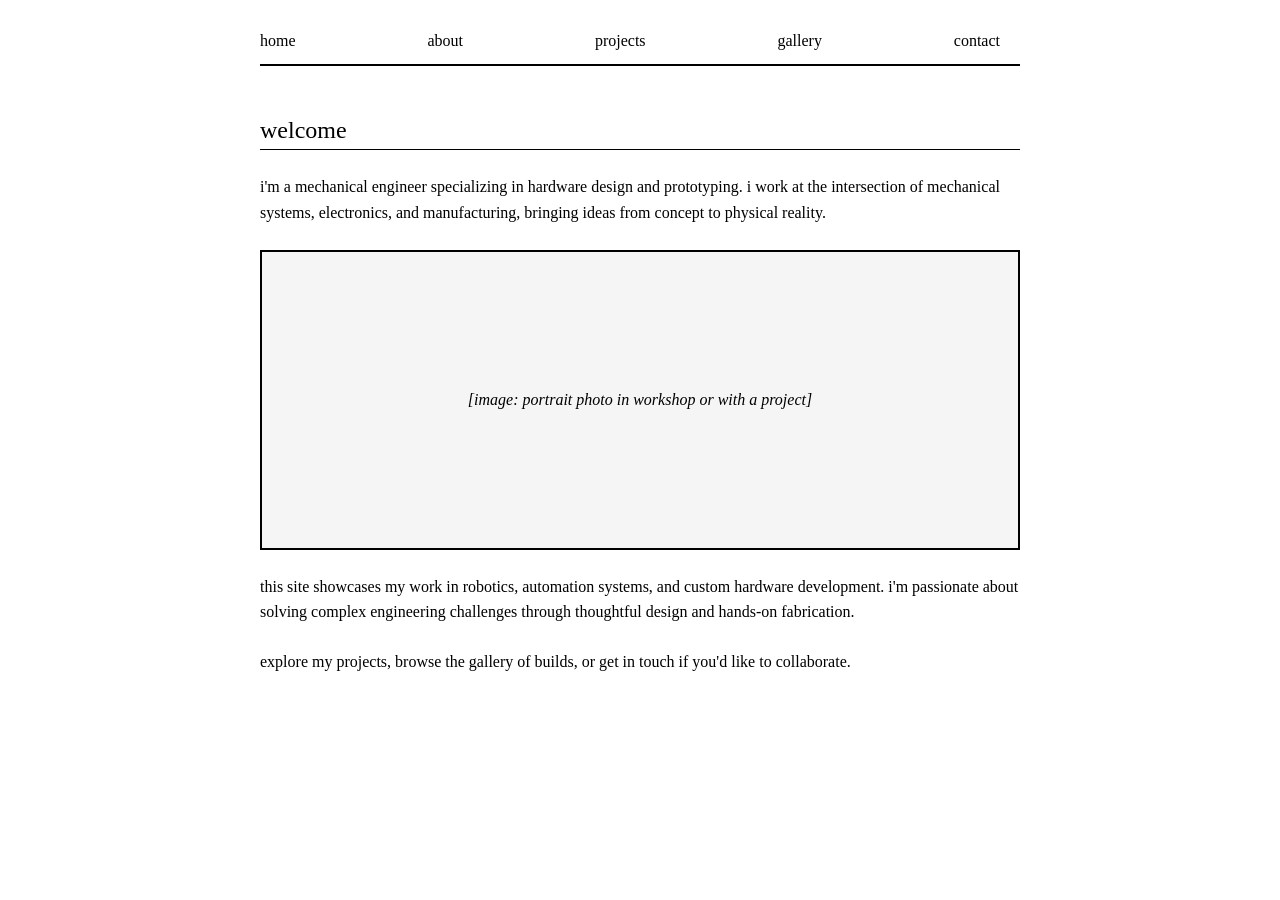
<file: index.html>
<!DOCTYPE html>
<html lang="en">
<head>
    <meta charset="UTF-8">
    <meta name="viewport" content="width=device-width, initial-scale=1.0">
    <title>Home</title>
    <link href="https://cdn.jsdelivr.net/npm/bootstrap@5.3.0/dist/css/bootstrap.min.css" rel="stylesheet">
    <link rel="stylesheet" href="styles.css">
</head>
<body>
    <nav class="navbar navbar-expand-lg">
        <div class="container">
            <div class="navbar-nav w-100 d-flex justify-content-between">
                <a class="nav-link" href="index.html">home</a>
                <a class="nav-link" href="about.html">about</a>
                <a class="nav-link" href="projects.html">projects</a>
                <a class="nav-link" href="gallery.html">gallery</a>
                <a class="nav-link" href="contact.html">contact</a>
            </div>
        </div>
    </nav>
    
    <main class="container">
        <h1 class="mb-4">welcome</h1>
        <p class="mb-4">i'm a mechanical engineer specializing in hardware design and prototyping. i work at the intersection of mechanical systems, electronics, and manufacturing, bringing ideas from concept to physical reality.</p>
        
        <div class="image-placeholder mb-4">
            [image: portrait photo in workshop or with a project]
        </div>
        
        <p class="mb-4">this site showcases my work in robotics, automation systems, and custom hardware development. i'm passionate about solving complex engineering challenges through thoughtful design and hands-on fabrication.</p>
        
        <p>explore my projects, browse the gallery of builds, or get in touch if you'd like to collaborate.</p>
    </main>
    
    <script src="https://cdn.jsdelivr.net/npm/bootstrap@5.3.0/dist/js/bootstrap.bundle.min.js"></script>
</body>
</html>
</file>
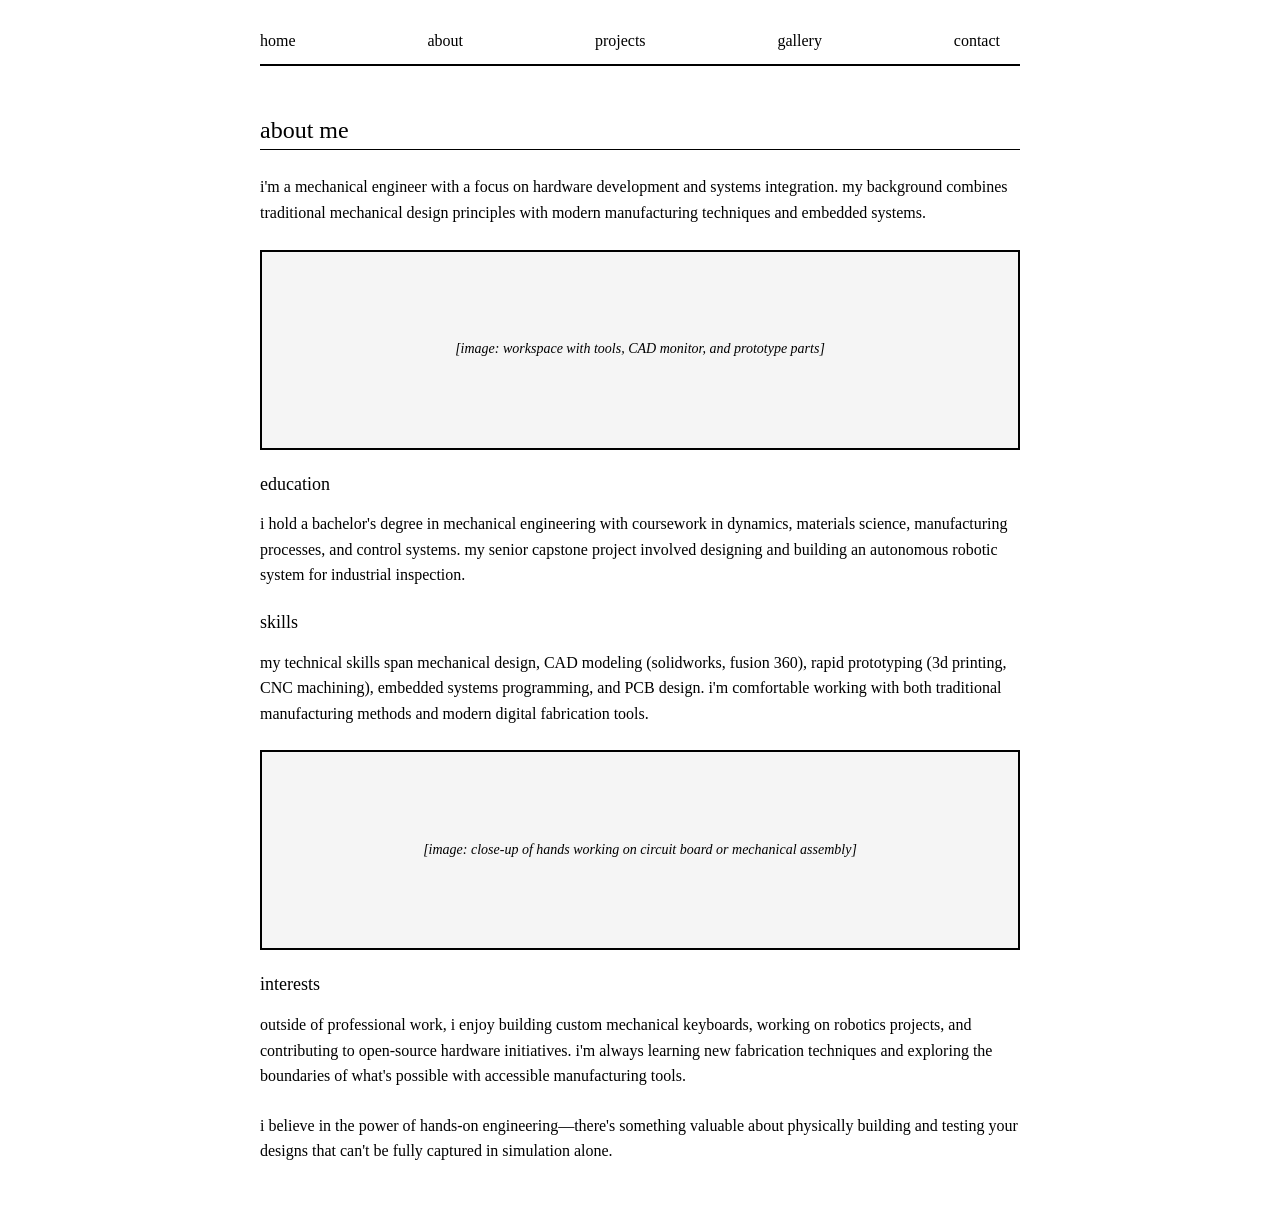
<file: about.html>
<!DOCTYPE html>
<html lang="en">
<head>
    <meta charset="UTF-8">
    <meta name="viewport" content="width=device-width, initial-scale=1.0">
    <title>About</title>
    <link href="https://cdn.jsdelivr.net/npm/bootstrap@5.3.0/dist/css/bootstrap.min.css" rel="stylesheet">
    <link rel="stylesheet" href="styles.css">
</head>
<body>
    <nav class="navbar navbar-expand-lg">
        <div class="container">
            <div class="navbar-nav w-100 d-flex justify-content-between">
                <a class="nav-link" href="index.html">home</a>
                <a class="nav-link" href="about.html">about</a>
                <a class="nav-link" href="projects.html">projects</a>
                <a class="nav-link" href="gallery.html">gallery</a>
                <a class="nav-link" href="contact.html">contact</a>
            </div>
        </div>
    </nav>
    
    <main class="container">
        <h1 class="mb-4">about me</h1>
        
        <p class="mb-4">i'm a mechanical engineer with a focus on hardware development and systems integration. my background combines traditional mechanical design principles with modern manufacturing techniques and embedded systems.</p>
        
        <div class="image-placeholder small mb-4">
            [image: workspace with tools, CAD monitor, and prototype parts]
        </div>
        
        <h2 class="mt-4 mb-3">education</h2>
        <p class="mb-4">i hold a bachelor's degree in mechanical engineering with coursework in dynamics, materials science, manufacturing processes, and control systems. my senior capstone project involved designing and building an autonomous robotic system for industrial inspection.</p>
        
        <h2 class="mt-4 mb-3">skills</h2>
        <p class="mb-4">my technical skills span mechanical design, CAD modeling (solidworks, fusion 360), rapid prototyping (3d printing, CNC machining), embedded systems programming, and PCB design. i'm comfortable working with both traditional manufacturing methods and modern digital fabrication tools.</p>
        
        <div class="image-placeholder small mb-4">
            [image: close-up of hands working on circuit board or mechanical assembly]
        </div>
        
        <h2 class="mt-4 mb-3">interests</h2>
        <p class="mb-4">outside of professional work, i enjoy building custom mechanical keyboards, working on robotics projects, and contributing to open-source hardware initiatives. i'm always learning new fabrication techniques and exploring the boundaries of what's possible with accessible manufacturing tools.</p>
        
        <p>i believe in the power of hands-on engineering—there's something valuable about physically building and testing your designs that can't be fully captured in simulation alone.</p>
    </main>
    
    <script src="https://cdn.jsdelivr.net/npm/bootstrap@5.3.0/dist/js/bootstrap.bundle.min.js"></script>
</body>
</html>
</file>
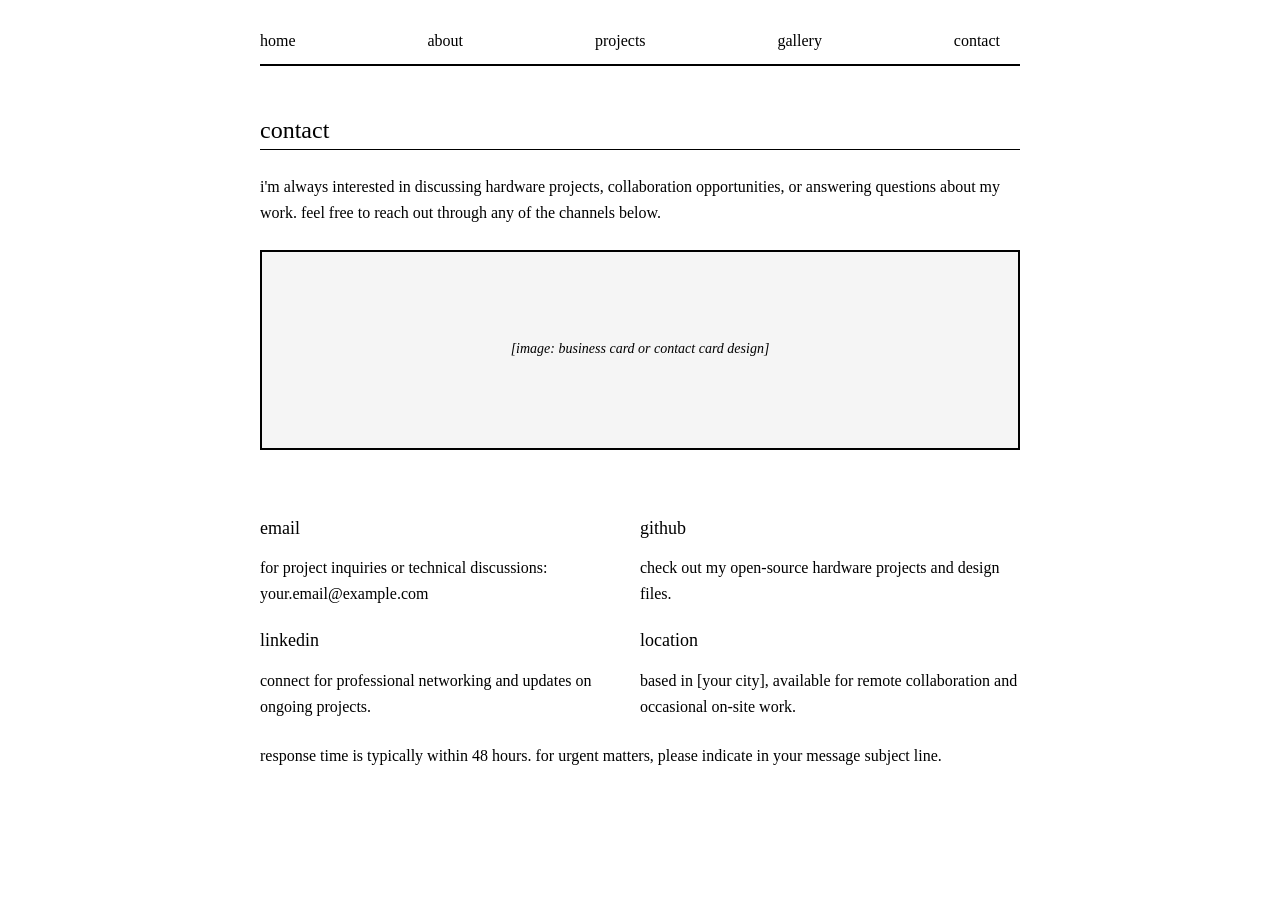
<file: contact.html>
<!DOCTYPE html>
<html lang="en">
<head>
    <meta charset="UTF-8">
    <meta name="viewport" content="width=device-width, initial-scale=1.0">
    <title>Contact</title>
    <link href="https://cdn.jsdelivr.net/npm/bootstrap@5.3.0/dist/css/bootstrap.min.css" rel="stylesheet">
    <link rel="stylesheet" href="styles.css">
</head>
<body>
    <nav class="navbar navbar-expand-lg">
        <div class="container">
            <div class="navbar-nav w-100 d-flex justify-content-between">
                <a class="nav-link" href="index.html">home</a>
                <a class="nav-link" href="about.html">about</a>
                <a class="nav-link" href="projects.html">projects</a>
                <a class="nav-link" href="gallery.html">gallery</a>
                <a class="nav-link" href="contact.html">contact</a>
            </div>
        </div>
    </nav>
    
    <main class="container">
        <h1 class="mb-4">contact</h1>
        
        <p class="mb-4">i'm always interested in discussing hardware projects, collaboration opportunities, or answering questions about my work. feel free to reach out through any of the channels below.</p>
        
        <div class="image-placeholder small mb-5">
            [image: business card or contact card design]
        </div>
        
        <div class="row">
            <div class="col-md-6">
                <h2 class="mb-3">email</h2>
                <p class="mb-4">for project inquiries or technical discussions: your.email@example.com</p>
                
                <h2 class="mb-3">linkedin</h2>
                <p class="mb-4">connect for professional networking and updates on ongoing projects.</p>
            </div>
            <div class="col-md-6">
                <h2 class="mb-3">github</h2>
                <p class="mb-4">check out my open-source hardware projects and design files.</p>
                
                <h2 class="mb-3">location</h2>
                <p class="mb-4">based in [your city], available for remote collaboration and occasional on-site work.</p>
            </div>
        </div>
        
        <p>response time is typically within 48 hours. for urgent matters, please indicate in your message subject line.</p>
    </main>
    
    <script src="https://cdn.jsdelivr.net/npm/bootstrap@5.3.0/dist/js/bootstrap.bundle.min.js"></script>
</body>
</html>
</file>
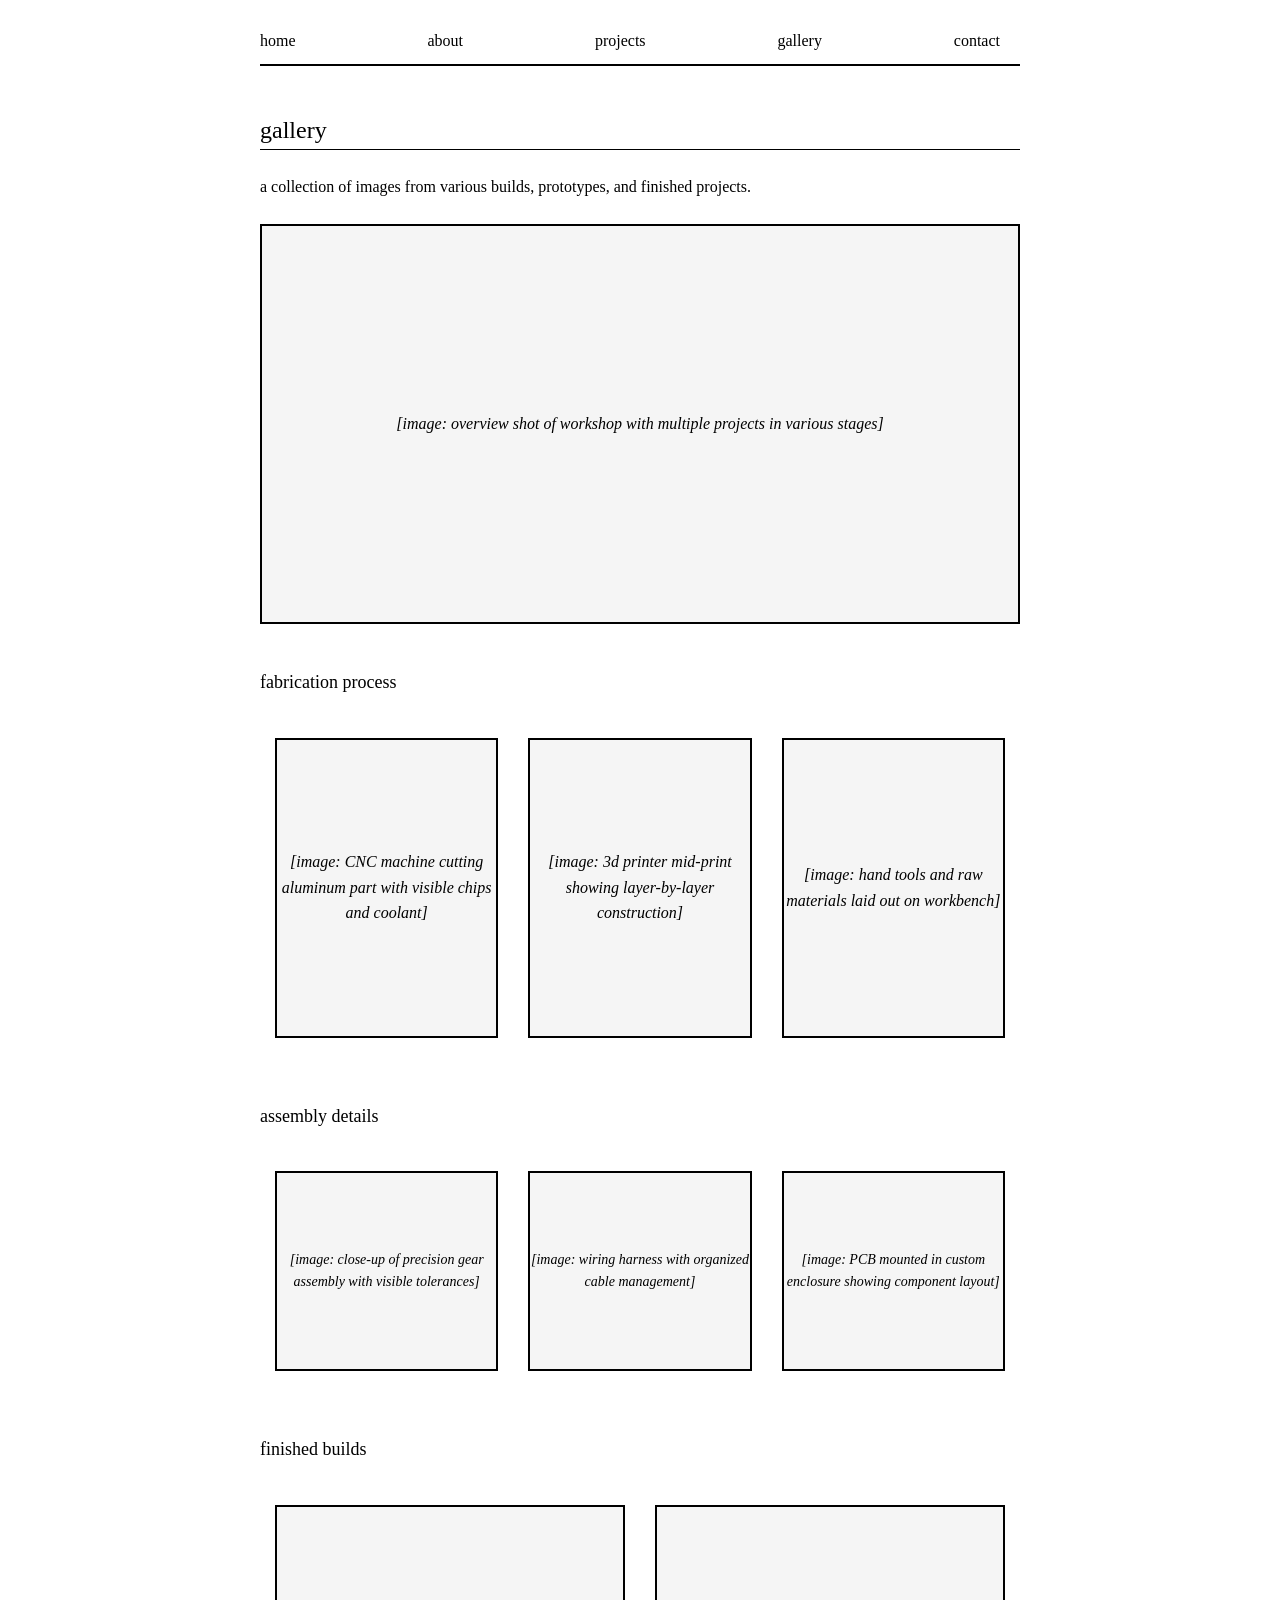
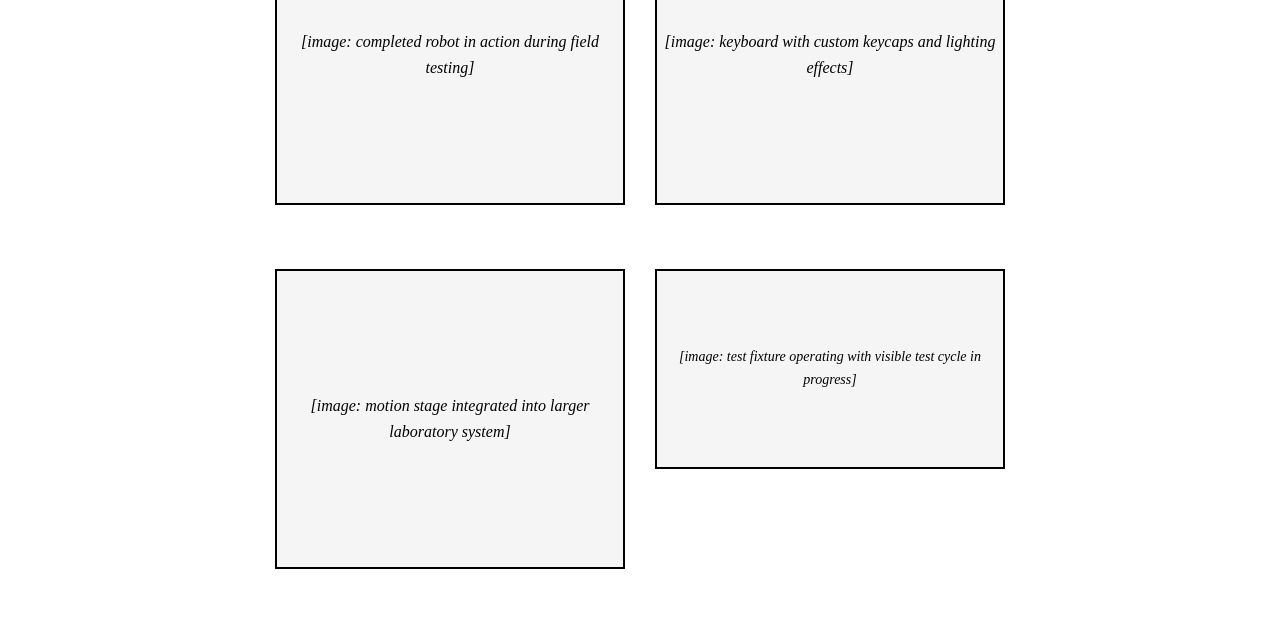
<file: gallery.html>
<!DOCTYPE html>
<html lang="en">
<head>
    <meta charset="UTF-8">
    <meta name="viewport" content="width=device-width, initial-scale=1.0">
    <title>Gallery</title>
    <link href="https://cdn.jsdelivr.net/npm/bootstrap@5.3.0/dist/css/bootstrap.min.css" rel="stylesheet">
    <link rel="stylesheet" href="styles.css">
</head>
<body>
    <nav class="navbar navbar-expand-lg">
        <div class="container">
            <div class="navbar-nav w-100 d-flex justify-content-between">
                <a class="nav-link" href="index.html">home</a>
                <a class="nav-link" href="about.html">about</a>
                <a class="nav-link" href="projects.html">projects</a>
                <a class="nav-link" href="gallery.html">gallery</a>
                <a class="nav-link" href="contact.html">contact</a>
            </div>
        </div>
    </nav>
    
    <main class="container">
        <h1 class="mb-4">gallery</h1>
        <p class="mb-4">a collection of images from various builds, prototypes, and finished projects.</p>
        
        <div class="image-placeholder large mb-5">
            [image: overview shot of workshop with multiple projects in various stages]
        </div>
        
        <h2 class="mb-4">fabrication process</h2>
        <div class="row g-4 mb-5">
            <div class="col-md-4">
                <div class="image-placeholder">
                    [image: CNC machine cutting aluminum part with visible chips and coolant]
                </div>
            </div>
            <div class="col-md-4">
                <div class="image-placeholder">
                    [image: 3d printer mid-print showing layer-by-layer construction]
                </div>
            </div>
            <div class="col-md-4">
                <div class="image-placeholder">
                    [image: hand tools and raw materials laid out on workbench]
                </div>
            </div>
        </div>
        
        <h2 class="mb-4">assembly details</h2>
        <div class="row g-4 mb-5">
            <div class="col-md-4">
                <div class="image-placeholder small">
                    [image: close-up of precision gear assembly with visible tolerances]
                </div>
            </div>
            <div class="col-md-4">
                <div class="image-placeholder small">
                    [image: wiring harness with organized cable management]
                </div>
            </div>
            <div class="col-md-4">
                <div class="image-placeholder small">
                    [image: PCB mounted in custom enclosure showing component layout]
                </div>
            </div>
        </div>
        
        <h2 class="mb-4">finished builds</h2>
        <div class="row g-4">
            <div class="col-md-6">
                <div class="image-placeholder">
                    [image: completed robot in action during field testing]
                </div>
            </div>
            <div class="col-md-6">
                <div class="image-placeholder">
                    [image: keyboard with custom keycaps and lighting effects]
                </div>
            </div>
            <div class="col-md-6">
                <div class="image-placeholder">
                    [image: motion stage integrated into larger laboratory system]
                </div>
            </div>
            <div class="col-md-6">
                <div class="image-placeholder small">
                    [image: test fixture operating with visible test cycle in progress]
                </div>
            </div>
        </div>
    </main>
    
    <script src="https://cdn.jsdelivr.net/npm/bootstrap@5.3.0/dist/js/bootstrap.bundle.min.js"></script>
</body>
</html>
</file>
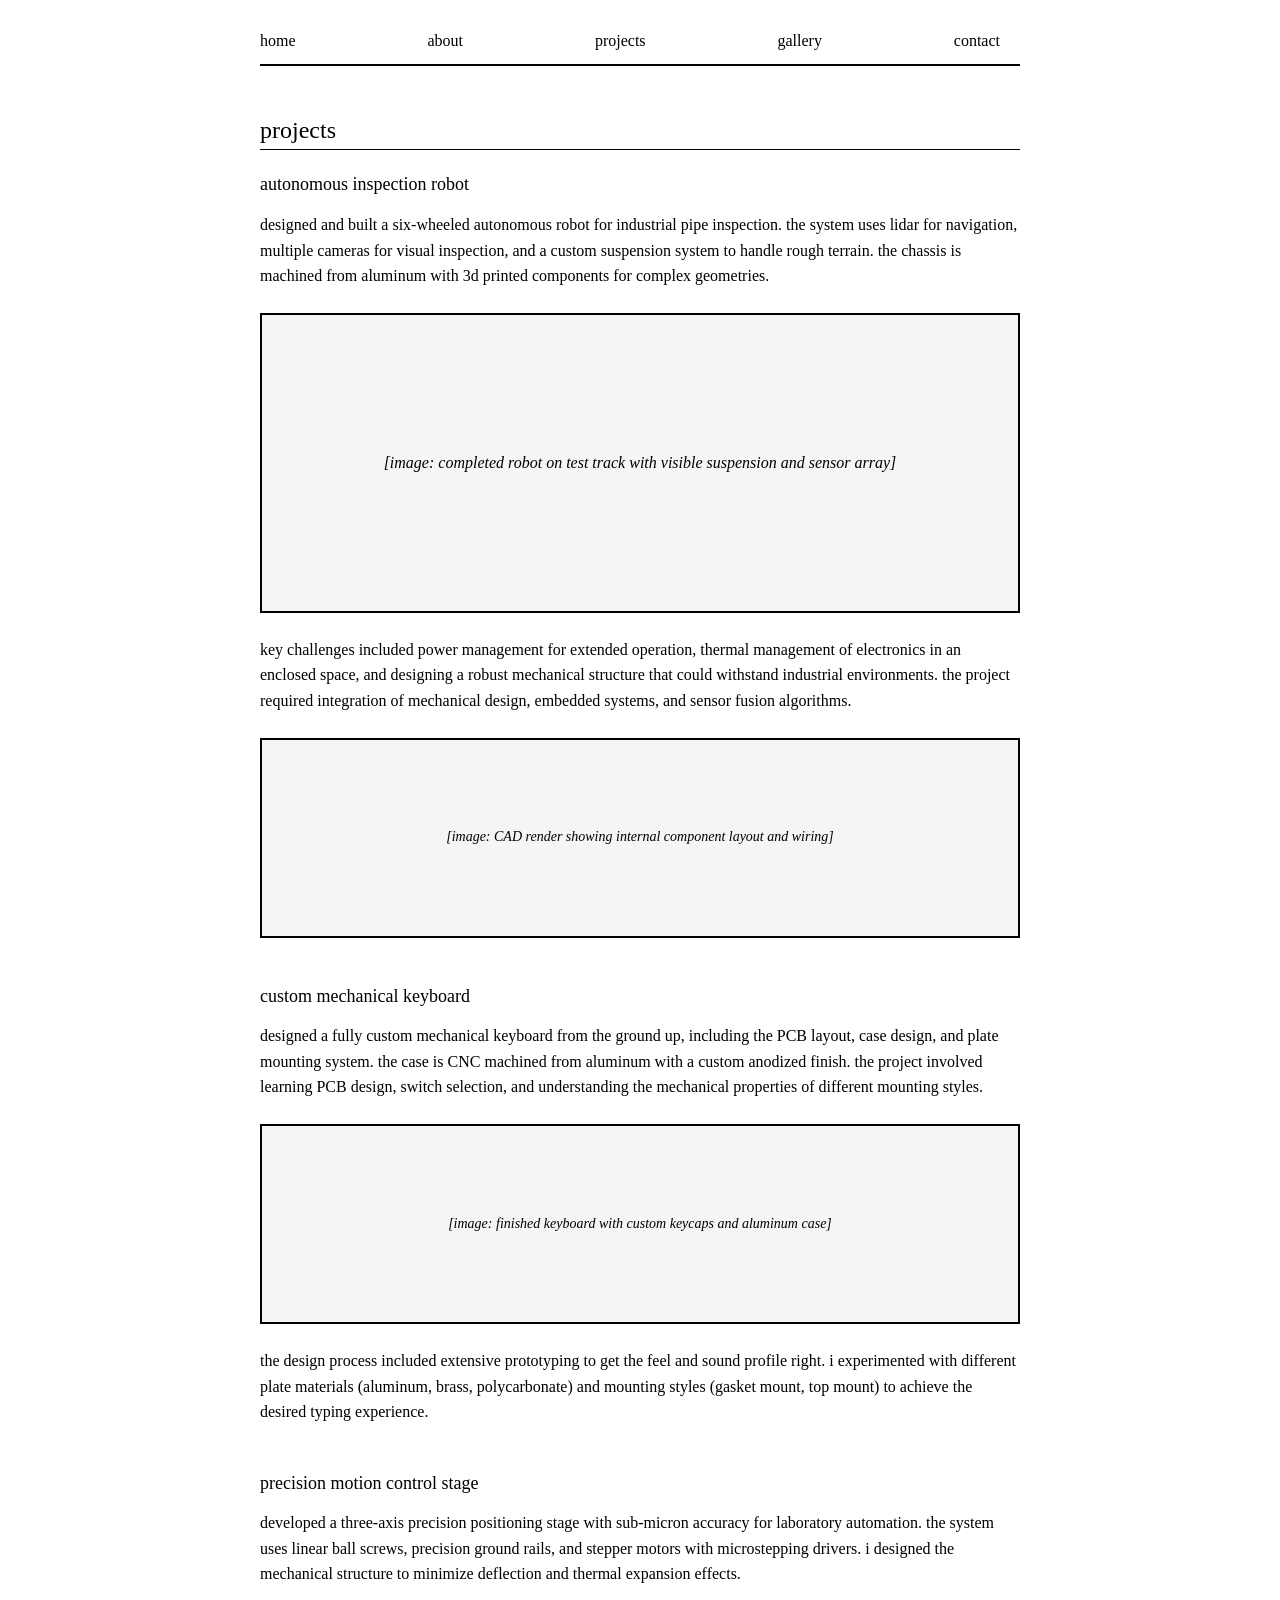
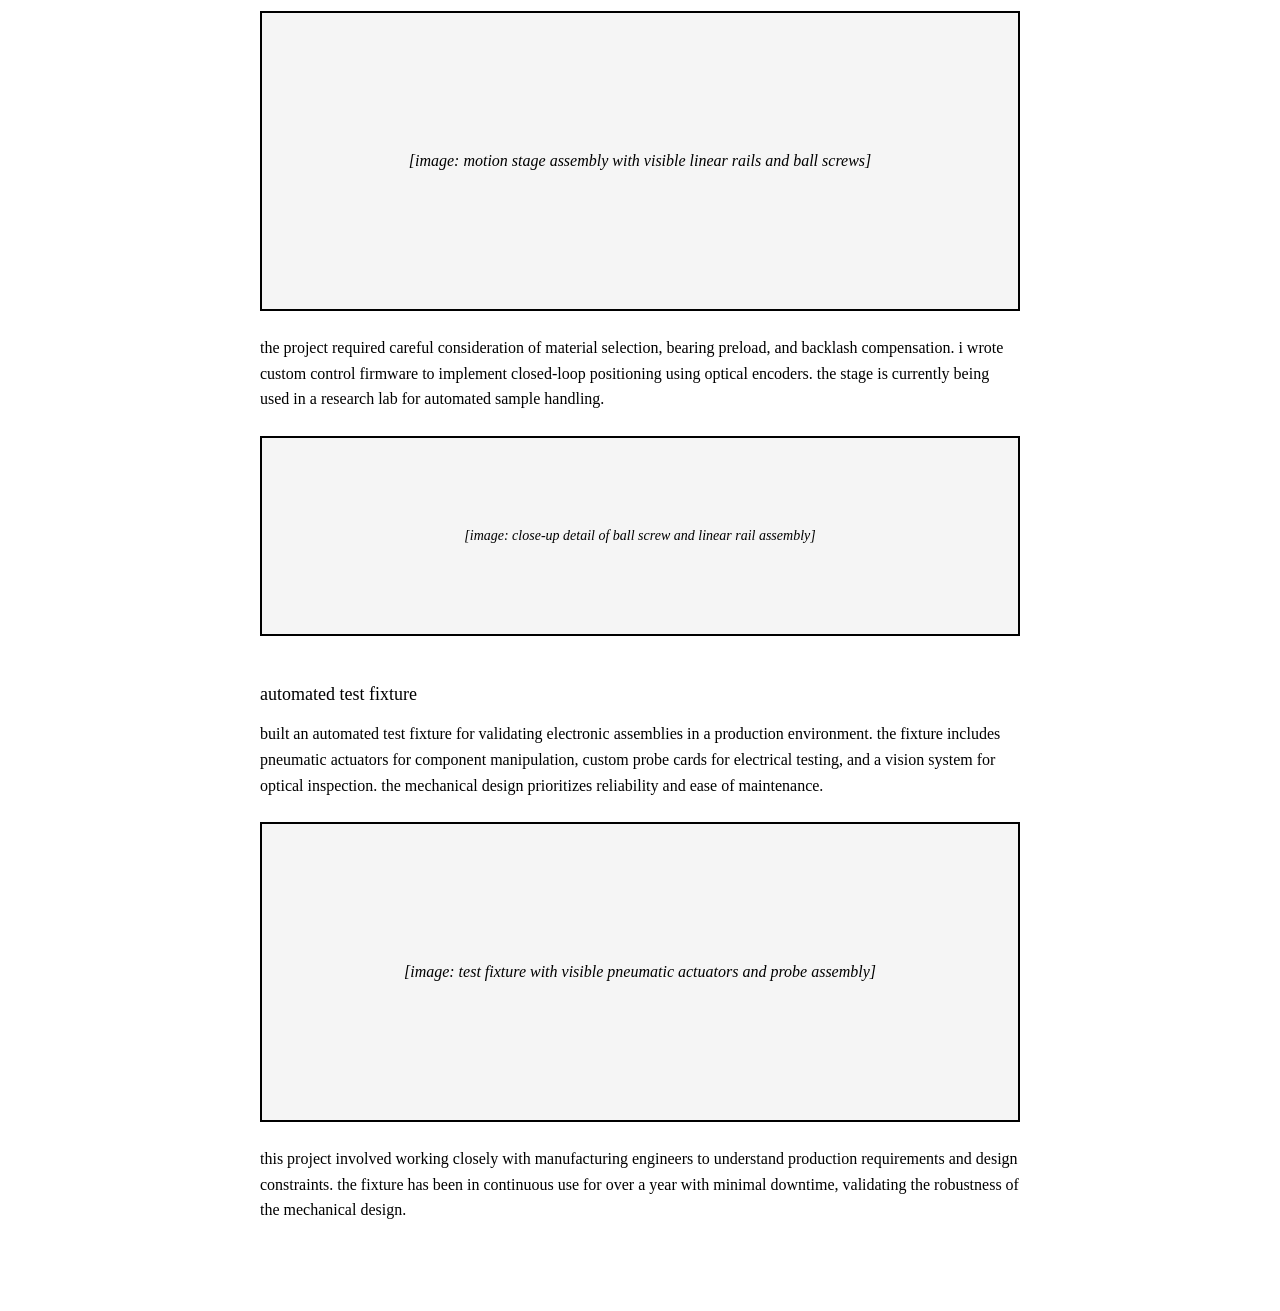
<file: projects.html>
<!DOCTYPE html>
<html lang="en">
<head>
    <meta charset="UTF-8">
    <meta name="viewport" content="width=device-width, initial-scale=1.0">
    <title>Projects</title>
    <link href="https://cdn.jsdelivr.net/npm/bootstrap@5.3.0/dist/css/bootstrap.min.css" rel="stylesheet">
    <link rel="stylesheet" href="styles.css">
</head>
<body>
    <nav class="navbar navbar-expand-lg">
        <div class="container">
            <div class="navbar-nav w-100 d-flex justify-content-between">
                <a class="nav-link" href="index.html">home</a>
                <a class="nav-link" href="about.html">about</a>
                <a class="nav-link" href="projects.html">projects</a>
                <a class="nav-link" href="gallery.html">gallery</a>
                <a class="nav-link" href="contact.html">contact</a>
            </div>
        </div>
    </nav>
    
    <main class="container">
        <h1 class="mb-4">projects</h1>
        
        <section class="mb-5">
            <h2 class="mb-3">autonomous inspection robot</h2>
            <p class="mb-4">designed and built a six-wheeled autonomous robot for industrial pipe inspection. the system uses lidar for navigation, multiple cameras for visual inspection, and a custom suspension system to handle rough terrain. the chassis is machined from aluminum with 3d printed components for complex geometries.</p>
            
            <div class="image-placeholder mb-4">
                [image: completed robot on test track with visible suspension and sensor array]
            </div>
            
            <p class="mb-4">key challenges included power management for extended operation, thermal management of electronics in an enclosed space, and designing a robust mechanical structure that could withstand industrial environments. the project required integration of mechanical design, embedded systems, and sensor fusion algorithms.</p>
            
            <div class="image-placeholder small">
                [image: CAD render showing internal component layout and wiring]
            </div>
        </section>
        
        <section class="mb-5">
            <h2 class="mb-3">custom mechanical keyboard</h2>
            <p class="mb-4">designed a fully custom mechanical keyboard from the ground up, including the PCB layout, case design, and plate mounting system. the case is CNC machined from aluminum with a custom anodized finish. the project involved learning PCB design, switch selection, and understanding the mechanical properties of different mounting styles.</p>
            
            <div class="image-placeholder small mb-4">
                [image: finished keyboard with custom keycaps and aluminum case]
            </div>
            
            <p>the design process included extensive prototyping to get the feel and sound profile right. i experimented with different plate materials (aluminum, brass, polycarbonate) and mounting styles (gasket mount, top mount) to achieve the desired typing experience.</p>
        </section>
        
        <section class="mb-5">
            <h2 class="mb-3">precision motion control stage</h2>
            <p class="mb-4">developed a three-axis precision positioning stage with sub-micron accuracy for laboratory automation. the system uses linear ball screws, precision ground rails, and stepper motors with microstepping drivers. i designed the mechanical structure to minimize deflection and thermal expansion effects.</p>
            
            <div class="image-placeholder mb-4">
                [image: motion stage assembly with visible linear rails and ball screws]
            </div>
            
            <p class="mb-4">the project required careful consideration of material selection, bearing preload, and backlash compensation. i wrote custom control firmware to implement closed-loop positioning using optical encoders. the stage is currently being used in a research lab for automated sample handling.</p>
            
            <div class="image-placeholder small">
                [image: close-up detail of ball screw and linear rail assembly]
            </div>
        </section>
        
        <section class="mb-5">
            <h2 class="mb-3">automated test fixture</h2>
            <p class="mb-4">built an automated test fixture for validating electronic assemblies in a production environment. the fixture includes pneumatic actuators for component manipulation, custom probe cards for electrical testing, and a vision system for optical inspection. the mechanical design prioritizes reliability and ease of maintenance.</p>
            
            <div class="image-placeholder mb-4">
                [image: test fixture with visible pneumatic actuators and probe assembly]
            </div>
            
            <p>this project involved working closely with manufacturing engineers to understand production requirements and design constraints. the fixture has been in continuous use for over a year with minimal downtime, validating the robustness of the mechanical design.</p>
        </section>
    </main>
    
    <script src="https://cdn.jsdelivr.net/npm/bootstrap@5.3.0/dist/js/bootstrap.bundle.min.js"></script>
</body>
</html>
</file>
<file: styles.css>
/* Override Bootstrap defaults to maintain minimalist Y2K aesthetic */
* {
    margin: 0;
    padding: 0;
    box-sizing: border-box;
}

body {
    background-color: white !important;
    color: black !important;
    font-family: "Times New Roman", serif !important;
    font-size: 16px;
    line-height: 1.6;
    max-width: 800px;
    margin: 0 auto;
    padding: 20px;
}

/* Bootstrap navbar customization */
.navbar {
    border-bottom: 2px solid black !important;
    padding-bottom: 10px !important;
    margin-bottom: 30px;
    background-color: white !important;
}

.navbar-nav {
    flex-direction: row !important;
}

.nav-link {
    color: black !important;
    text-decoration: none !important;
    margin-right: 20px;
    text-transform: lowercase !important;
    padding: 0 !important;
}

.nav-link:hover {
    text-decoration: underline !important;
    color: black !important;
}

.nav-link:focus {
    color: black !important;
}

/* Bootstrap container override */
.container {
    max-width: 800px !important;
    padding: 0 !important;
}

main.container {
    padding: 20px 0 !important;
}

/* Typography */
h1 {
    font-size: 24px !important;
    margin-bottom: 20px;
    text-transform: lowercase !important;
    border-bottom: 1px solid black;
    padding-bottom: 5px;
}

h2 {
    font-size: 18px !important;
    margin-top: 20px;
    margin-bottom: 10px;
    text-transform: lowercase !important;
}

p {
    margin-bottom: 15px;
}

section {
    margin-bottom: 30px;
}

/* Image placeholders */
.image-placeholder {
    width: 100%;
    height: 300px;
    border: 2px solid black;
    background-color: #f5f5f5;
    display: flex;
    align-items: center;
    justify-content: center;
    margin: 20px 0;
    text-align: center;
    font-style: italic;
}

.image-placeholder.small {
    height: 200px;
}

.image-placeholder.large {
    height: 400px;
}

/* Bootstrap grid spacing adjustments */
.row {
    margin-left: 0 !important;
    margin-right: 0 !important;
}

[class*="col-"] {
    padding-left: 0 !important;
    padding-right: 0 !important;
}

.g-4 > * {
    padding-left: 15px !important;
    padding-right: 15px !important;
}
</file>
